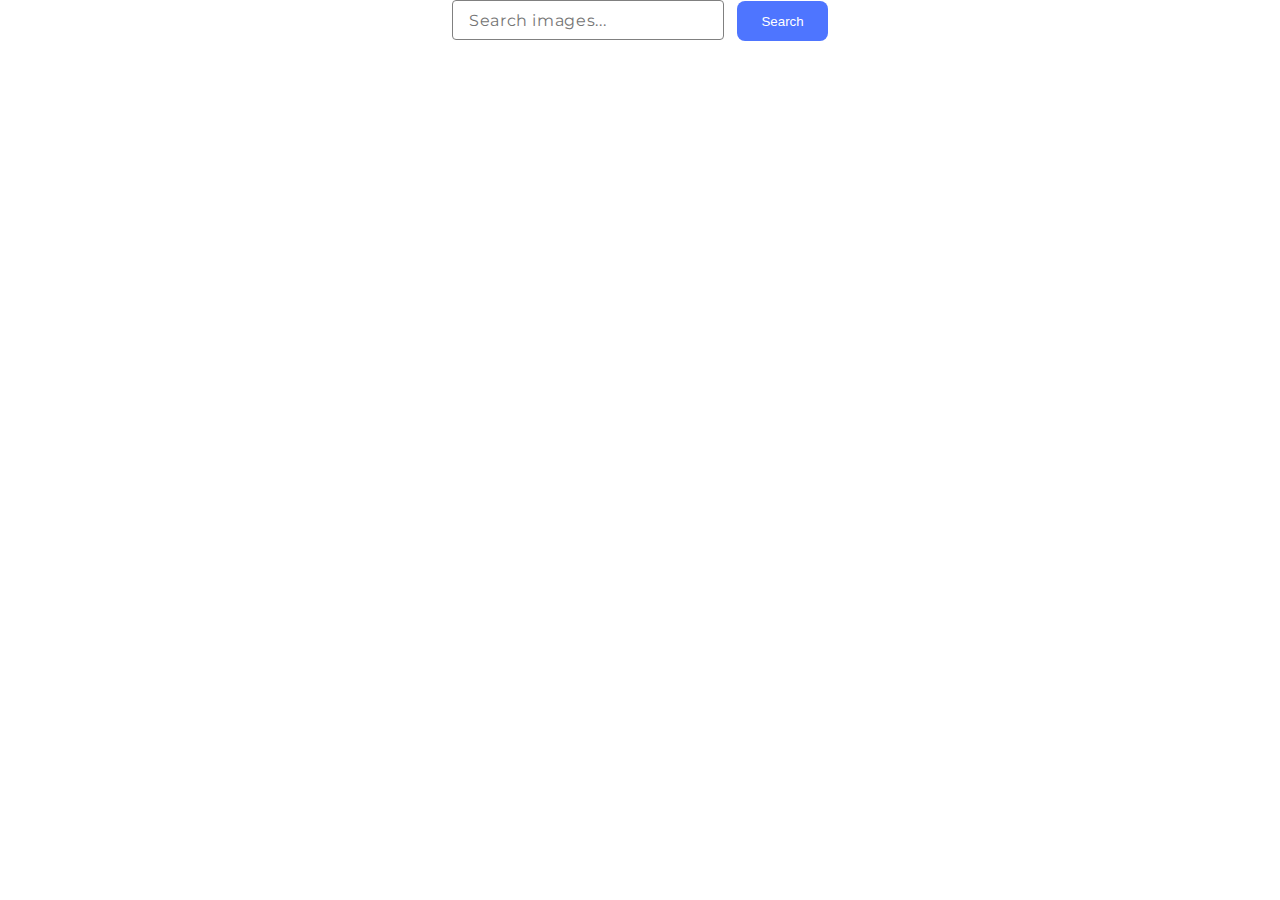
<file: src/index.html>
<!DOCTYPE html>
<html lang="en">
  <head>
    <meta charset="UTF-8" />
    <link rel="icon" type="image/svg+xml" href="/favicon.svg" />
    <link
      href="https://fonts.googleapis.com/css2?family=Montserrat:ital,wght@0,100..900;1,100..900&display=swap"
      rel="stylesheet"
    />
    <meta name="viewport" content="width=device-width, initial-scale=1.0" />
    <title>Go IT JS HW #11</title>
    <link rel="stylesheet" href="./css/styles.css" />
  </head>
  <body>
    <load src="./partials/header.html" icon-path="img/sprite.svg#logo" />

    <main>
      <div class="container deep-search">
        <form class="form">
          <label>
            <input
              type="text"
              name="search-text"
              placeholder="Search images..."
              required
            />
          </label>
          <button type="submit">Search</button>
        </form>
      </div>

      <div class="continer deep-search">
        <ul class="gallery"></ul>
      </div>
      <div class="continer deep-search">
        <span class="loader visually-hidden"></span>
      </div>
    </main>

    <script type="module" src="./main.js"></script>
  </body>
</html>
</file>
<file: src/css/styles.css>
/**
  |============================
  | include css partials with
  | default @import url()
  |============================
*/
/* Common styles */
@import url('./reset.css');
@import url('./base.css');
@import url('./container.css');
@import url('./animations.css');

/* Sections style */
@import url('./header.css');
@import url('./api.css');
@import url('./loader.css');
</file>
